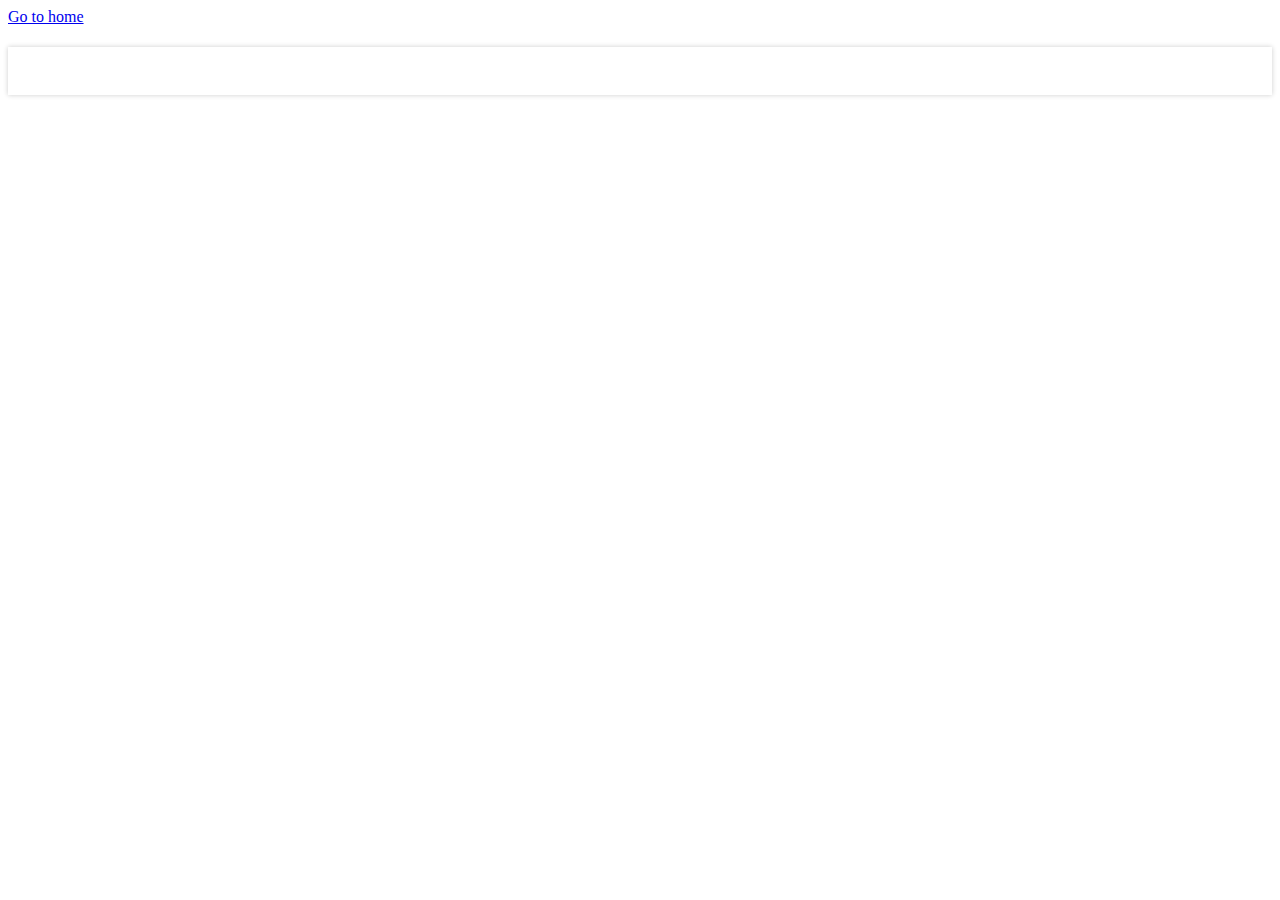
<file: src/1-gallery.html>
<!DOCTYPE html>
<html lang="en">
  <head>
    <meta charset="UTF-8" />
    <meta http-equiv="X-UA-Compatible" content="IE=edge" />
    <meta name="viewport" content="width=device-width, initial-scale=1.0" />
    <title>Page 2</title>
    <link rel="stylesheet" href="./css/1-gallery.css" />
  </head>
  <body>
    <section>
      <a href="./index.html">Go to home</a>
      <h1></h1>
    </section>
    <ul class="gallery">
    </ul>
    <script type="module" src="./js/1-gallery.js"></script>
  </body>
</html>
</file>
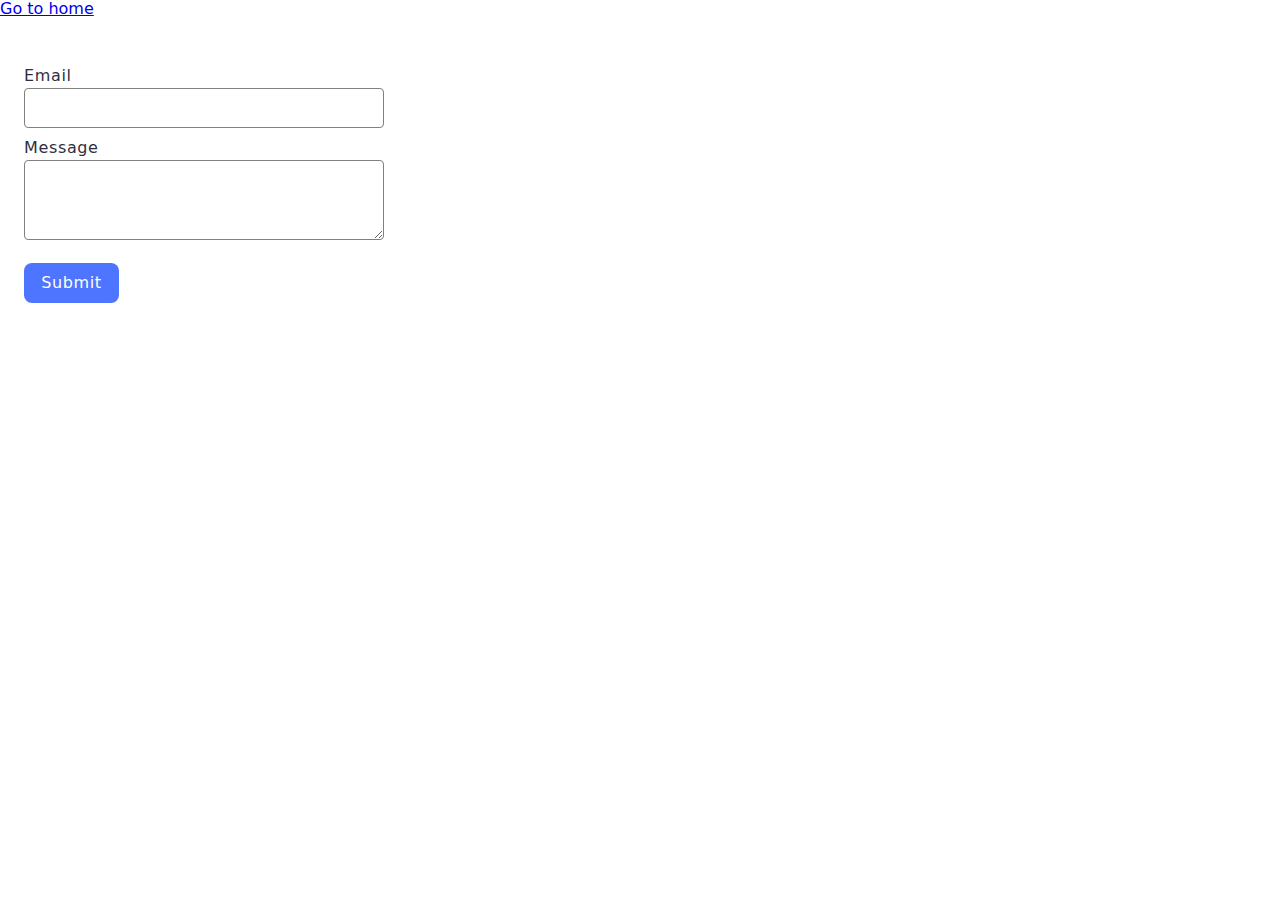
<file: src/2-form.html>
<!DOCTYPE html>
<html lang="en">
  <head>
    <meta charset="UTF-8" />
    <meta http-equiv="X-UA-Compatible" content="IE=edge" />
    <meta name="viewport" content="width=device-width, initial-scale=1.0" />
    <title>Page 3</title>
    <!-- Google Fonts links --> 
    <link rel="preconnect" href="https://fonts.googleapis.com">
<link rel="preconnect" href="https://fonts.gstatic.com" crossorigin>
<link href="https://fonts.googleapis.com/css2?family=Montserrat:ital,wght@0,100..900;1,100..900&display=swap" rel="stylesheet">
    <!-- Modern Normalize link -->
    <link
      rel="stylesheet"
      href="https://cdnjs.cloudflare.com/ajax/libs/modern-normalize/2.0.0/modern-normalize.min.css"
    />
    <!-- Own styles link -->
    <link rel="stylesheet" href="./css/2-form.css" />
  </head>
  <body>
    <section>
      <a href="./index.html">Go to home</a>
      <h1></h1>
    </section>
    <div class="wrapper-form">
      <form class="feedback-form" autocomplete="off">
        <div class="form-field-wrapper">
  <label class="form-label">
    Email
    <input type="email" class="form-input" name="email" autofocus />
  </label>
</div>
        <div class="form-message-wrapper">
          <label class="form-label">
            Message
            <textarea name="message" class="form-message" rows="8"></textarea>
          </label>
</div>
  
  <button class="form-submit-btn" type="submit">Submit</button>
</form>
</div>
    <script type="module" src="./js/2-form.js"></script>
  </body>
</html>
</file>
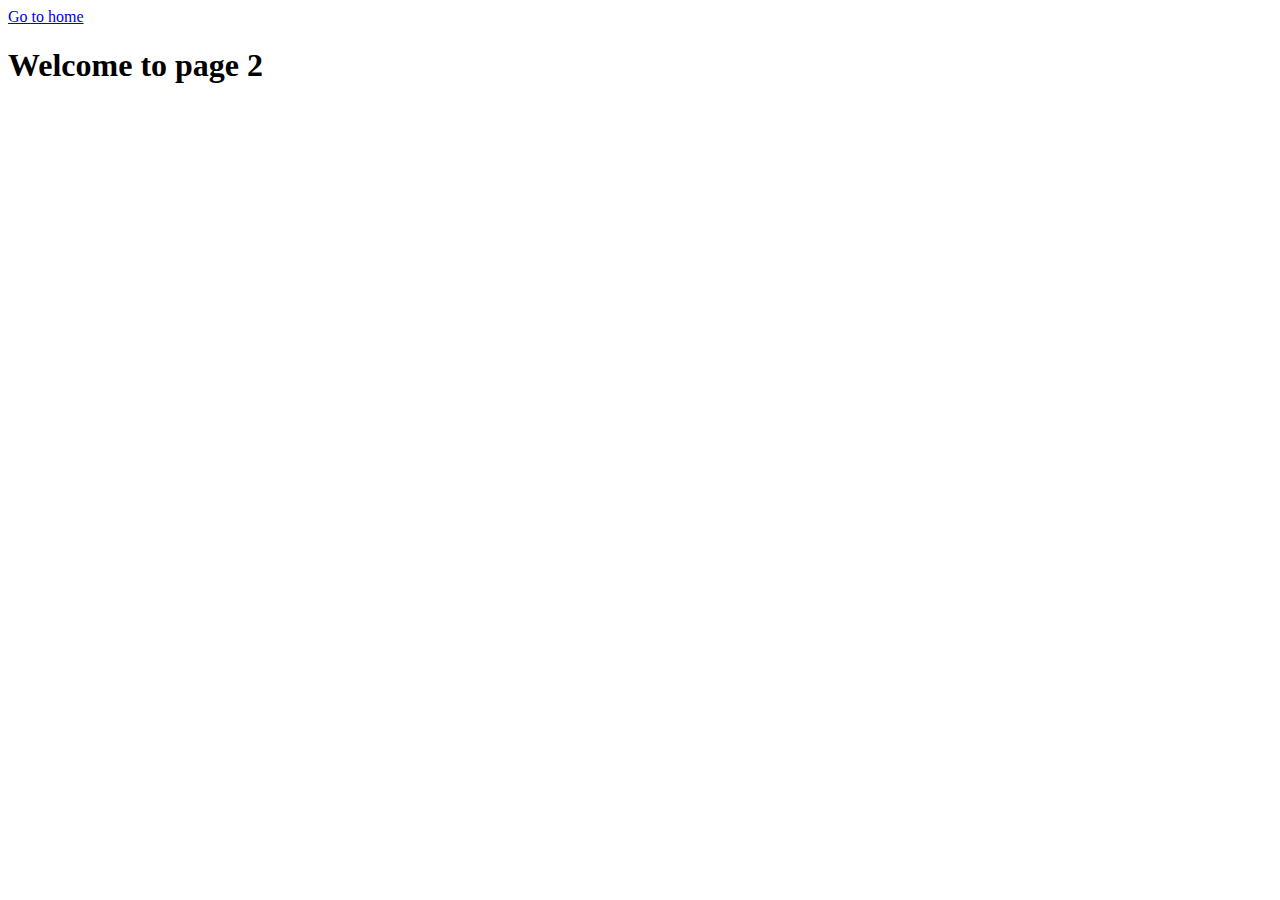
<file: src/page-2.html>
<!DOCTYPE html>
<html lang="en">
  <head>
    <meta charset="UTF-8" />
    <meta http-equiv="X-UA-Compatible" content="IE=edge" />
    <meta name="viewport" content="width=device-width, initial-scale=1.0" />
    <title>Page 2</title>
  </head>
  <body>
    <section>
      <a href="./index.html">Go to home</a>
      <h1>Welcome to page 2</h1>
    </section>
  </body>
</html>
</file>
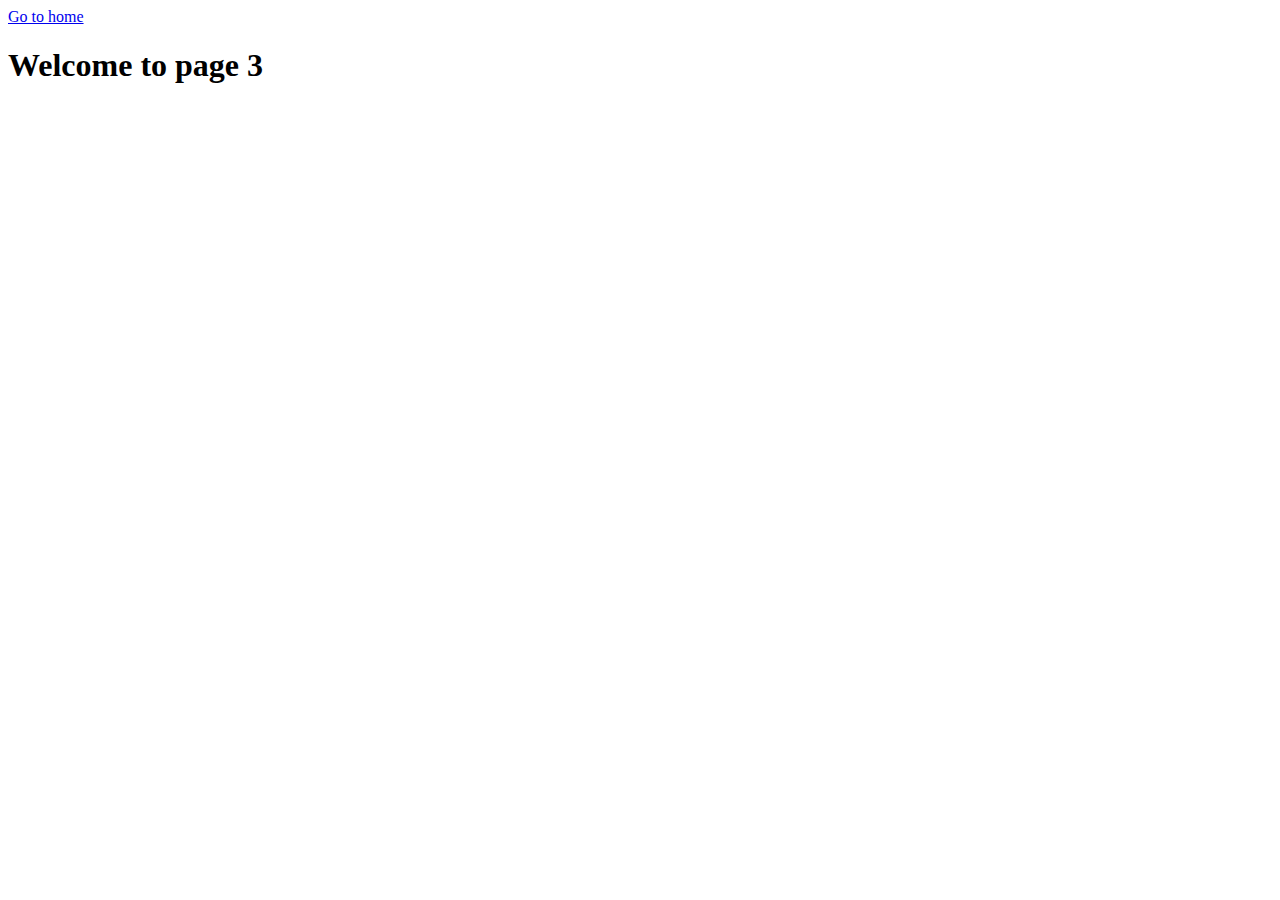
<file: src/page-3.html>
<!DOCTYPE html>
<html lang="en">
  <head>
    <meta charset="UTF-8" />
    <meta http-equiv="X-UA-Compatible" content="IE=edge" />
    <meta name="viewport" content="width=device-width, initial-scale=1.0" />
    <title>Page 3</title>
  </head>
  <body>
    <section>
      <a href="./index.html">Go to home</a>
      <h1>Welcome to page 3</h1>
    </section>
  </body>
</html>
</file>
<file: src/css/1-gallery.css>
.gallery {
    display: flex;
    flex-wrap: wrap;
    flex-direction: row;
    max-width: 1440px;
    gap: 24px;
    padding-left: 156px;
    padding-right: 156px;
    padding-top: 24px;
    padding-bottom: 24px;
    background-color: white;
    box-shadow: 0px 0px 5px rgba(0, 0, 0, 0.2);
  }
  
  .gallery-item {
    list-style: none;
  }
  .gallery-link {
  }
  
  .gallery-image {
    width: 360px;
    height: 200px;
  }
  .sl-overlay {
    background-color: #2e2f42;
  }
</file>
<file: src/css/2-form.css>
.wrapper-form {
    width: 408px;
    height: 296px;
    border-radius: 8px;
    padding: 24px;
    background: #fff;
  }
  .form-field-wrapper {
    margin-bottom: 8px;
  }
  .form-label {
    display: block;
    font-weight: 400;
    font-size: 16px;
    line-height: 1.5;
    letter-spacing: 0.04em;
    color: #2e2f42;
    margin-bottom: 8px;
  }
  
  .form-input {
    width: 360px;
    height: 40px;
    padding-left: 16px;
    padding-top: 8px;
    padding-bottom: 8px;
    font-family: var(--font-family);
    font-weight: 400;
    font-size: 16px;
    line-height: 1.5;
    letter-spacing: 0.04em;
    color: #2e2f42;
    border: 1px solid #808080;
    border-radius: 4px;
    background-color: transparent;
    outline: transparent;
    transition: border 250ms cubic-bezier(0.4, 0, 0.2, 1);
  }
  .form-input:hover {
    border: 1px solid #000;
  }
  .form-input:active {
    border: 1px solid #808080;
  }
  
  .form-message-wrapper {
    margin-bottom: 16px;
  }
  
  .form-message {
    width: 360px;
    height: 80px;
    padding-left: 16px;
    padding-top: 8px;
    font-family: var(--font-family);
    font-weight: 400;
    font-size: 16px;
    line-height: 1.5;
    letter-spacing: 0.04em;
    color: #2e2f42;
    border: 1px solid #808080;
    border-radius: 4px;
    background-color: transparent;
    outline: transparent;
    transition: border 250ms cubic-bezier(0.4, 0, 0.2, 1);
  }
  
  .form-message:hover {
    border: 1px solid #000;
  }
  
  .form-message:active {
    border: 1px solid #808080;
  }
  
  .form-submit-btn {
    min-width: 95px;
    height: 40px;
    font-family: var(--font-family);
    font-weight: 500;
    font-size: 16px;
    line-height: 1.5;
    letter-spacing: 0.04em;
    color: #fff;
    border-radius: 8px;
    border: none;
    background-color: #4e75ff;
    padding: 0 10px;
    transition: color 250ms linear, background-color 250ms linear;
  }
  
  .form-submit-btn:hover {
    border-radius: 8px;
    padding: 8px 16px;
    background: #6c8cff;
  }
  .form-submit-btn:focus {
    outline: none;
  }
</file>
